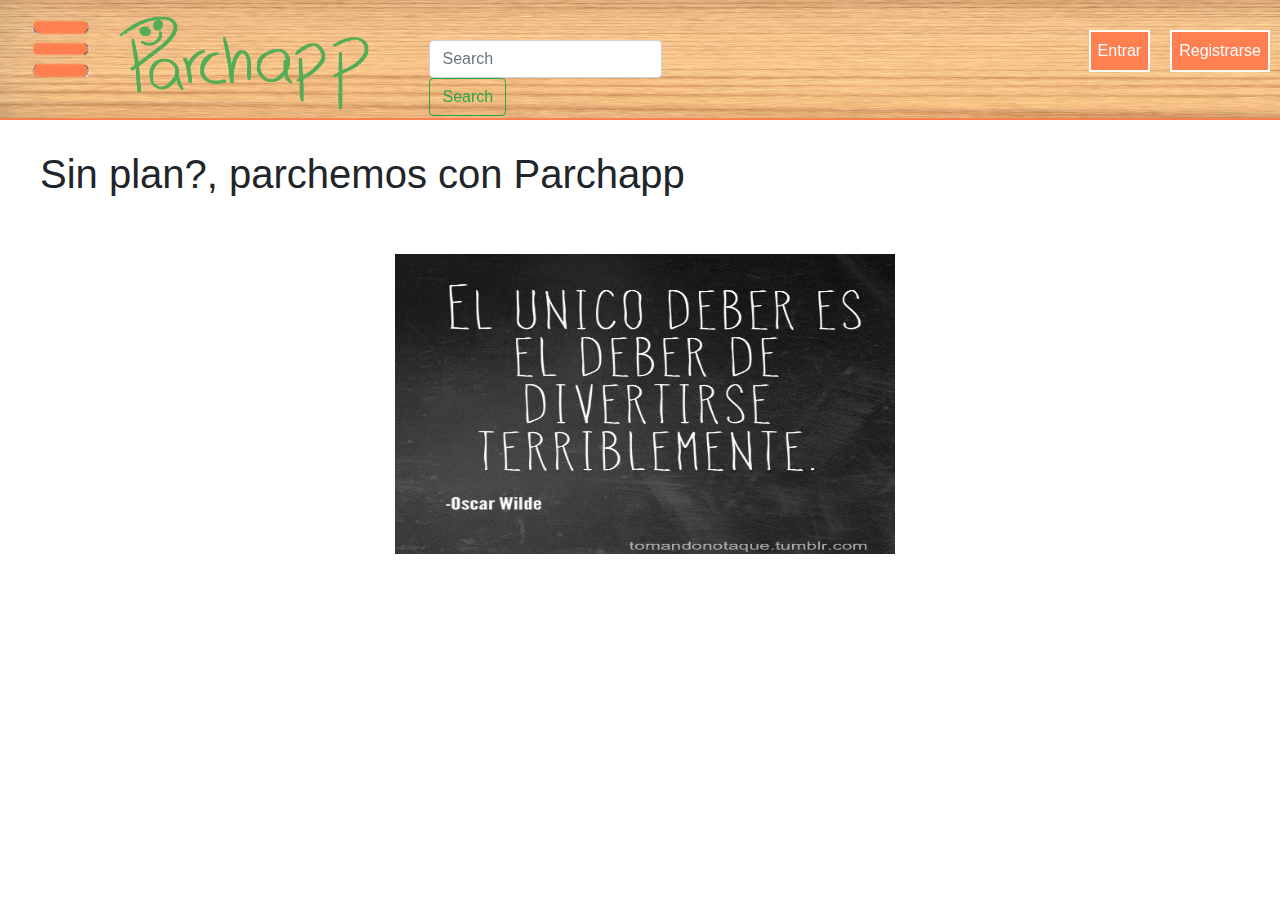
<file: proyecto/index.html>
<!DOCTYPE html>
<html lang="es">
<head>
<meta charset="utf-8">
<meta name="viewport" content="width=device-width, user-scalable=no, initial-scale=1,maximum-scale=1,minimun-scale=1">
<title> PARCHAPP </title>
<link rel="icon" type="image/png" href="4.png" sizes="32x32">
<link rel="stylesheet" href="estilos.css">
<link href="https://fonts.googleapis.com/css?family=Raleway&display=swap" rel="stylesheet" type="text/css">
<script
  src="https://code.jquery.com/jquery-3.4.1.js"
  integrity="sha256-WpOohJOqMqqyKL9FccASB9O0KwACQJpFTUBLTYOVvVU="
  crossorigin="anonymous"></script>
<script
  src="https://code.jquery.com/jquery-3.4.1.js"
  integrity="sha256-WpOohJOqMqqyKL9FccASB9O0KwACQJpFTUBLTYOVvVU="
  crossorigin="anonymous"></script>
  <script>src="jquery.dataTables.min.js"</script>
  <script>src="jquery-3.4.1.min.js"</script>
  <script src="https://code.jquery.com/jquery-3.3.1.slim.min.js" integrity="sha384-q8i/X+965DzO0rT7abK41JStQIAqVgRVzpbzo5smXKp4YfRvH+8abtTE1Pi6jizo" crossorigin="anonymous"></script>
<script src="https://cdnjs.cloudflare.com/ajax/libs/popper.js/1.14.7/umd/popper.min.js" integrity="sha384-UO2eT0CpHqdSJQ6hJty5KVphtPhzWj9WO1clHTMGa3JDZwrnQq4sF86dIHNDz0W1" crossorigin="anonymous"></script>
<script src="https://stackpath.bootstrapcdn.com/bootstrap/4.3.1/js/bootstrap.min.js" integrity="sha384-JjSmVgyd0p3pXB1rRibZUAYoIIy6OrQ6VrjIEaFf/nJGzIxFDsf4x0xIM+B07jRM" crossorigin="anonymous"></script>
<link rel="stylesheet" href="https://stackpath.bootstrapcdn.com/bootstrap/4.3.1/css/bootstrap.min.css" integrity="sha384-ggOyR0iXCbMQv3Xipma34MD+dH/1fQ784/j6cY/iJTQUOhcWr7x9JvoRxT2MZw1T" crossorigin="anonymous">
</head>
<body>

<div class="sidebar">
<h2>MENÚ</h2>
	<ul>	    
	       <li> <a href="index.html">Inicio</a></li>
	       <li><a href="">Lugares</a></li>
	       <li><a href="">eventos</a></li>
	       <li><a href="">Promos</a></li>
	       <li><a href="">Cupones</a></li>
	       <li><a href="">Mi parche</a></li>
	       <li><a href="">Opciones</a></li>
	       <li><a href="">Quienes Somos</a></li>
	       <li><a href="">Contacte con nosotros</a></li>
	       
	</ul>
 </div>
 
  <div class="contenido">
  <header>
   <div class="cabecera" >
    <img src="menu-iconi1.png" alt="" class="menu-bar" width="100" height="100" />
    <a href="index.html"><img src="logo1.png" alt="index.html" class="inicio" height="120" border=0/></a>
   <form class="form-inline">
    <input class="form-control mr-sm-2" type="search" placeholder="Search" aria-label="Search">
    <button class="btn btn-outline-success my-2 my-sm-0" type="submit">Search</button>
  </form>
      
    <a href="registro.html"id=boton>Registrarse</a><a href="login.html"id=boton>Entrar</a>   
    
     </div>
     </header>
     	<div class="elresto">
     	    <h1>Sin plan?, parchemos con Parchapp<br><br></h1> 
     	    <div class="slider">
     	        <ul>
     	            <li><img src="img1.jpg" alt=""></li>
     	            <li><img src="img2.jpg" alt=""></li>
     	            <li><img src="img3.jpg" alt=""></li>
     	            <li><img src="img4.png" alt=""></li>
     	        </ul>
     	    </div>
     	    
            
     	</div>
 </div>
 <script src="abrir.js"></script>
 <script src="buscador.js"></script>
 
 
 
</body>
</html>
</file>
<file: proyecto/estilos.css>
#boton{
    border:2px solid #fff;
    background: #FF7F50;
    padding: 7px;
    color: white;
    text-decoration: none;   
    text-align: center;
    margin: 30px 10px 10px 10px;
    float: right;
    
}
header{
    width: 100%;
	position: fixed;
   
}
.cabecera{
    padding: 0px;
    position: fixed;       
    top: 0;
    left: 0;
    width: 100%;  
    height: 120px;
    background-image: url(fondoc.jpg);
    background-size: 500% 100%;
    margin-right: 20px;
    margin-top: 0px;
    transition: all 0.3s;
     border-bottom: 2px solid #FF7F50;
}
body{
    font-family: 'Raleway', sans-serif;
    margin: 0;
    overflow: auto;
}
.sidebar{
    position: absolute;
    width: 250px;
    height: 100%;
     background-image: url(fondoc.jpg);
    background-size: 500% 50%;
    color: #fff;
    outline: 1px solid #2a2a2a;
}
.sidebar h2{
    text-align: center;
    margin: 0;
    padding: 10px;
     background-image: url(fondoc.jpg);
    background-size: 500% 100%;
}
.sidebar ul{
    list-style: none;
    padding: 0;
    margin: 0;
}
.sidebar li{
    outline: 1px solid #fff;
    transition: all 0.3s;
    list-style: none;
    text-decoration: none;
}
.sidebar li:hover{
    background: #FF7F50;
    border-left: 5px solid #000;
text-decoration: none;
}
.sidebar a{
    display: block;
    color: #006400;
    text-decoration: none;
    padding: 10px;
}
.contenido{
    width: 100%;
    height: 100%;
    position: absolute;
    background: #fff;
    padding: 30px;
    transition: all 0.5s;
}

.menu-bar{
    cursor: pointer;
    margin: 0px 0px 20px 1px;
    float: left;
}
.inicio{
    cursor: pointer;
    float: left;
    margin: 0px 0px 20px 10px;    
}
.abrir{
    transform: translateX(250px);
}
.form-inline{
    float: left;
    width: 300px;
    margin: 40px 0px 0px 40px;  
}
.elresto{
    position:   static;
    margin: 120px 0px 20px 10px; 
    overflow: auto;
    background: #fff;
}
.elresto h1{
    
}
.slider{
    width: 500px;
    height: 300px;
    margin: auto;
    overflow: hidden;
}
.slider ul{
    display: flex;
    padding: 0;
    width: 400%;
    
    animation: cambio 20s infinite alternate;
    animation-timing-function: ease-in;
}
.slider li{
    width: 100%;
    list-style: none;
}
.slider img{
      width: 100%;
    height: 300px;
}
@keyframes cambio{
    0%{margin-left: 0%;}
    20%{margin-left: 0%;}
    
    25%{margin-left: -100%;}
    45%{margin-left: -100%;}
    
    50%{margin-left: -200%;}
    70%{margin-left: -200%;}
    
    75%{margin-left: -300%;}
    100%{margin-left: -300%;}
    
}
</file>
